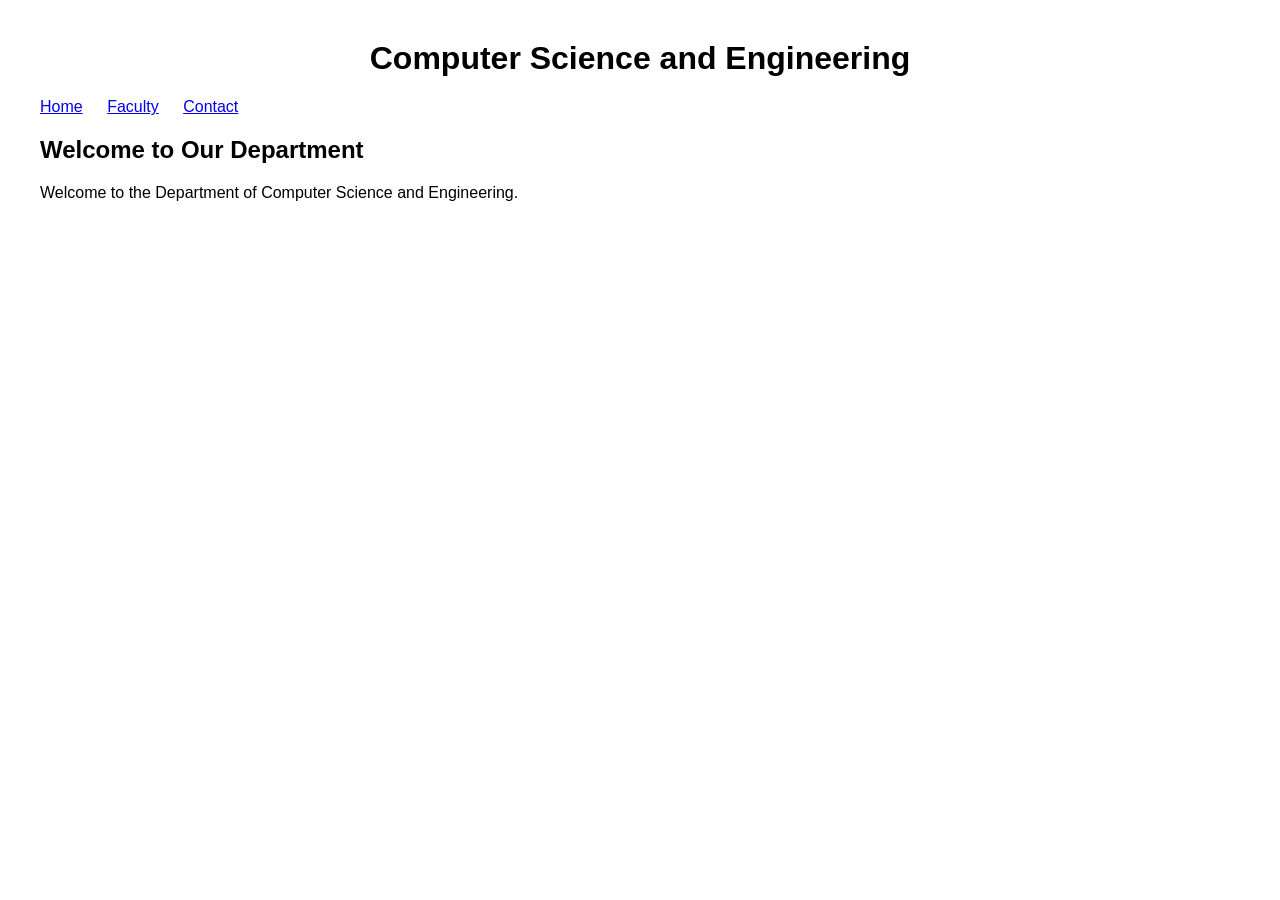
<file: index.html>
<!DOCTYPE html>
<html>
<head>
    <title>CSE Department</title>
    <link rel="stylesheet" href="style.css">
</head>
<body>
    <h1>Computer Science and Engineering</h1>
    <nav>
        <a href="index.html">Home</a>
        <a href="faculty.html">Faculty</a>
        <a href="contact.html">Contact</a>
    </nav>
    <h2>Welcome to Our Department</h2>
    <p>Welcome to the Department of Computer Science and Engineering.</p>
</body>
</html>
</file>
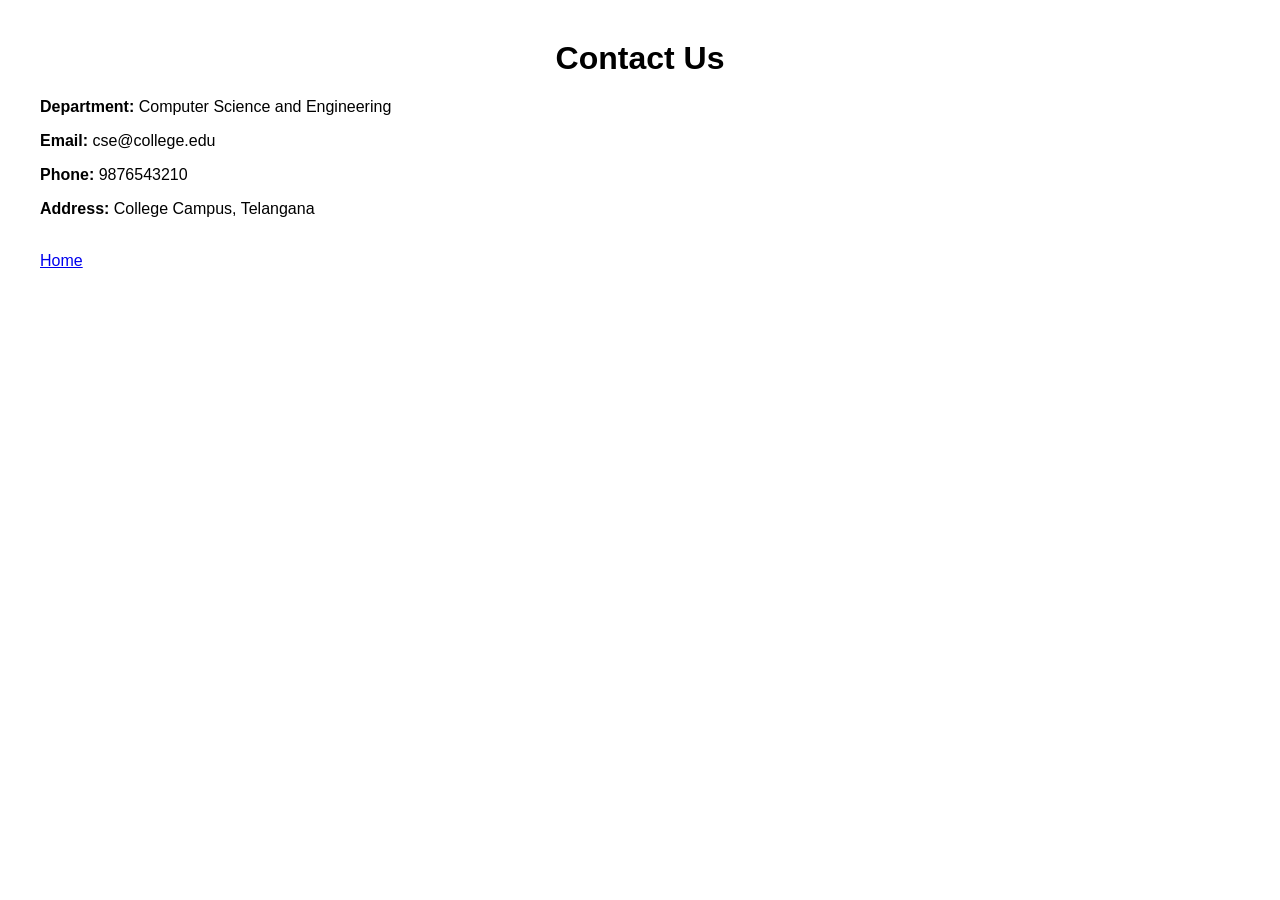
<file: contact.html>
<!DOCTYPE html>
<html>
<head>
    <title>Contact - CSE Department</title>
    <link rel="stylesheet" href="style.css">
</head>
<body>
    <h1>Contact Us</h1>
    <p><strong>Department:</strong> Computer Science and Engineering</p>
    <p><strong>Email:</strong> cse@college.edu</p>
    <p><strong>Phone:</strong> 9876543210</p>
    <p><strong>Address:</strong> College Campus, Telangana</p>
    <br>
    <a href="index.html">Home</a>
</body>
</html>
</file>
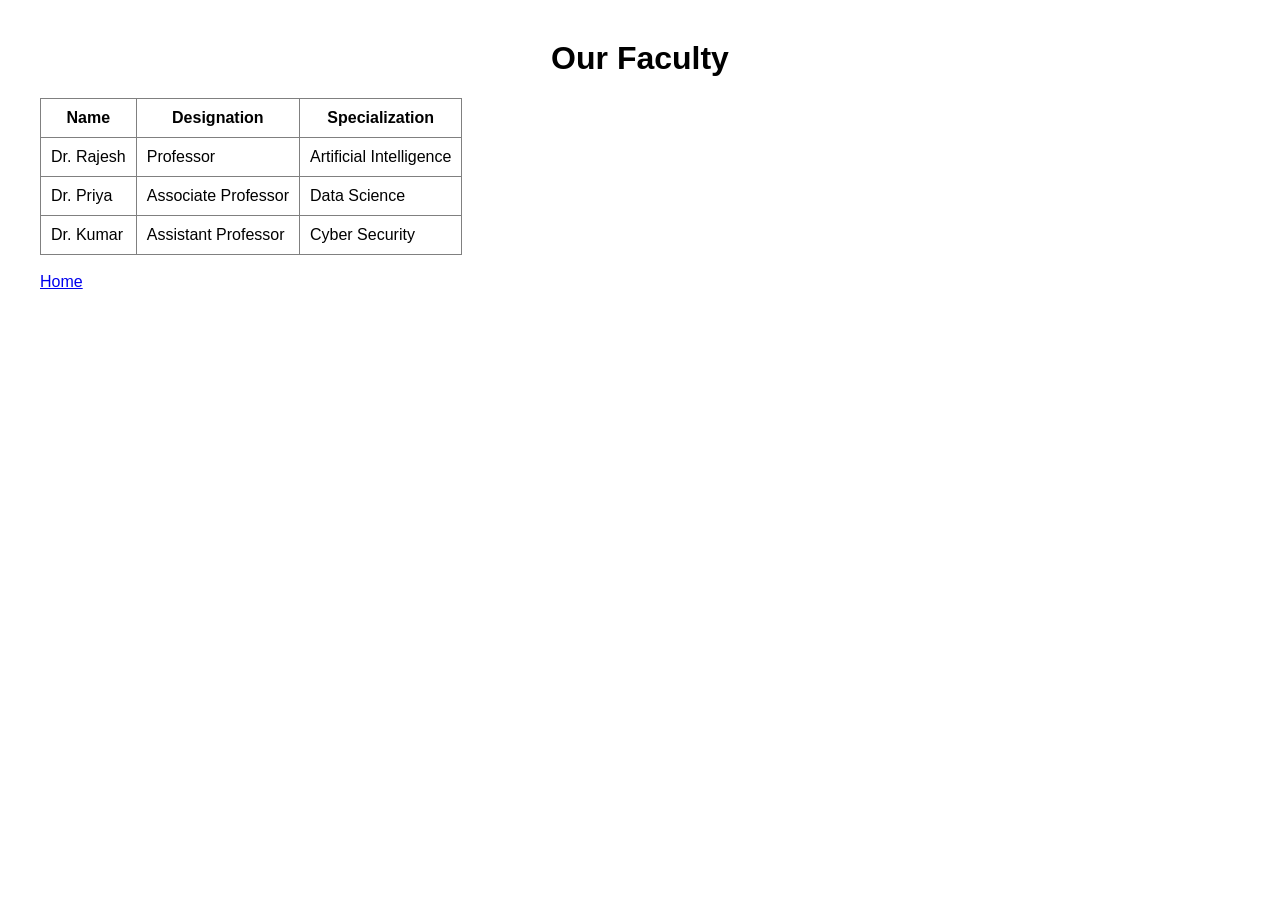
<file: faculty.html>
<!DOCTYPE html>
<html>
<head>
    <title>Faculty - CSE Department</title>
    <link rel="stylesheet" href="style.css">
</head>
<body>
    <h1>Our Faculty</h1>
    <table border="1">
        <tr>
            <th>Name</th>
            <th>Designation</th>
            <th>Specialization</th>
        </tr>
        <tr>
            <td>Dr. Rajesh</td>
            <td>Professor</td>
            <td>Artificial Intelligence</td>
        </tr>
        <tr>
            <td>Dr. Priya</td>
            <td>Associate Professor</td>
            <td>Data Science</td>
        </tr>
        <tr>
            <td>Dr. Kumar</td>
            <td>Assistant Professor</td>
            <td>Cyber Security</td>
        </tr>
    </table>
    <br>
    <a href="index.html">Home</a>
</body>
</html>
</file>
<file: style.css>
body {
    font-family: Arial, sans-serif;
    margin: 40px;
}
h1 {
    text-align: center;
}
nav {
    margin: 20px 0;
}
nav a {
    margin-right: 20px;
}
table {
    border-collapse: collapse;
}
th, td {
    padding: 10px;
}
</file>
